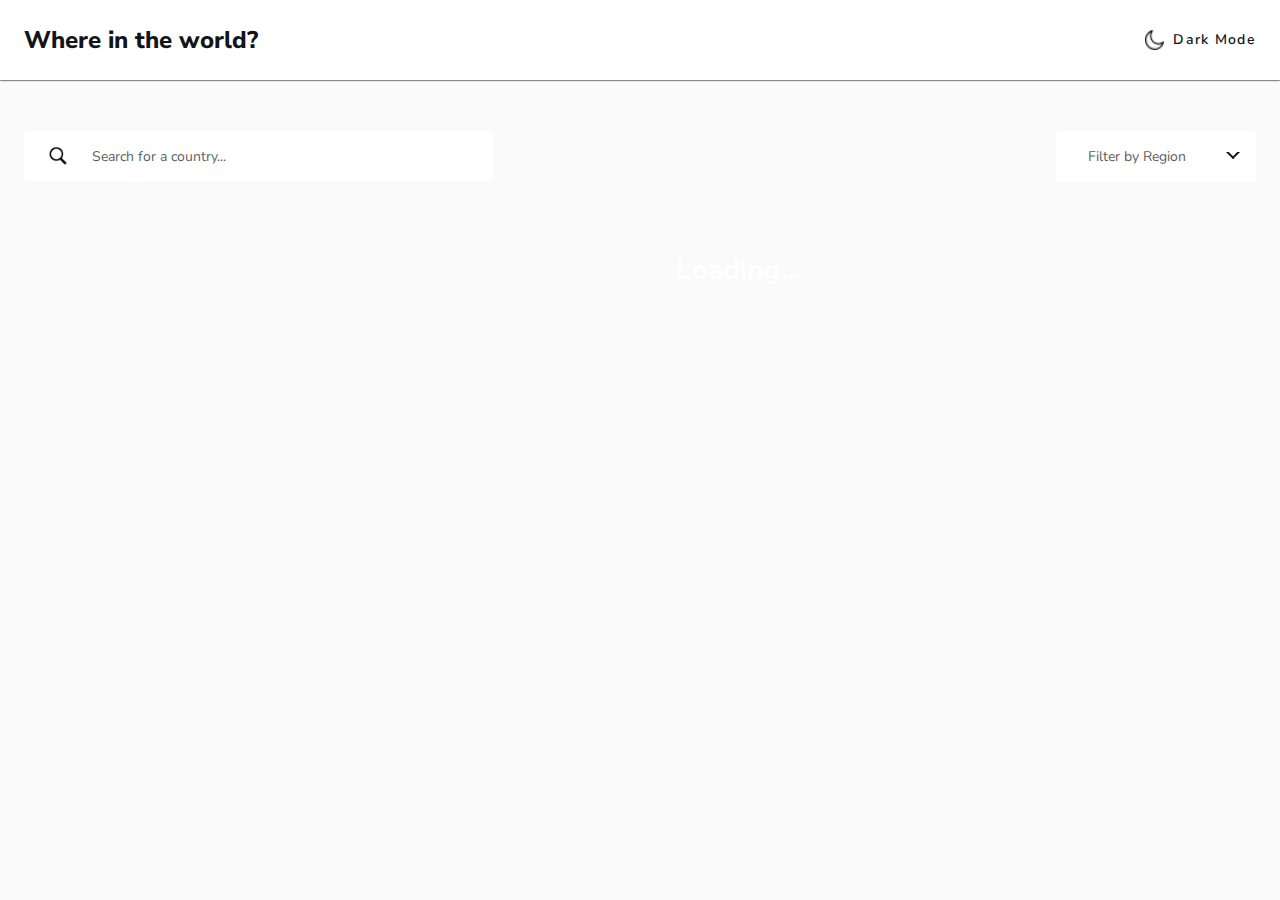
<file: index.html>
<!DOCTYPE html>
<html lang="en">
<head>
    <meta charset="UTF-8">
    <meta http-equiv="X-UA-Compatible" content="IE=edge">
    <meta name="viewport" content="width=device-width, initial-scale=1.0">

    <link rel="stylesheet" href="./styles/main.css">

    <script src="https://code.jquery.com/jquery-3.6.1.min.js" integrity="sha256-o88AwQnZB+VDvE9tvIXrMQaPlFFSUTR+nldQm1LuPXQ=" crossorigin="anonymous"></script>
    <script defer src="./js/main.js"></script>
    <title>Document</title>
</head>
<body class="body">
    <header class="header">
        <div class="header__wrapper">
            <h1 class="header__title">Where in the world?</h1>
            <div class="header__toogle">
                <input hidden id="darkmodeCheck" type="checkbox" onclick="updateDarkmode()">
                <img class="moon-dark" src="./images/moon_3.png" alt="moon icon">
                <img class="moon-light" src="./images/moon_2.png" alt="moon icon">
                <label class="header__toogle-text" for="darkmodeCheck">Dark Mode</label>
            </div>
            
        </div>
    </header>

    <main class="main">
        
        <div class="search-bar">
            <input class="search-bar__text" type="text" placeholder="Search for a country...">
            
            <div class="select_wrap">
                <ul class="default_option">
                    <li>
                        <div class="option default">
                          <p>Filter by Region</p>
                        </div>
                    </li>
                </ul>
                <ul class="select_ul">
                    <li>
                        <div class="option all">
                          <p>Filter by Region</p>
                        </div>
                    </li>
                    <li>
                        <div class="option">
                          <p>Africa</p>
                        </div>
                    </li>
                    <li>
                        <div class="option">
                          <p>Americas</p>
                        </div>  
                    </li>
                    <li>
                        <div class="option">
                          <p>Asia</p>
                        </div>  
                    </li>
                    <li>
                        <div class="option ice">
                          <p>Europe</p>
                        </div>  
                    </li>
                    <li>
                      <div class="option">
                          <p>Oceania</p>
                        </div>
                    </li>
                </ul>
            </div>
        </div>
        
        <div class="countries-grid" >
        </div>
    </main>
</body>
</html>
</file>
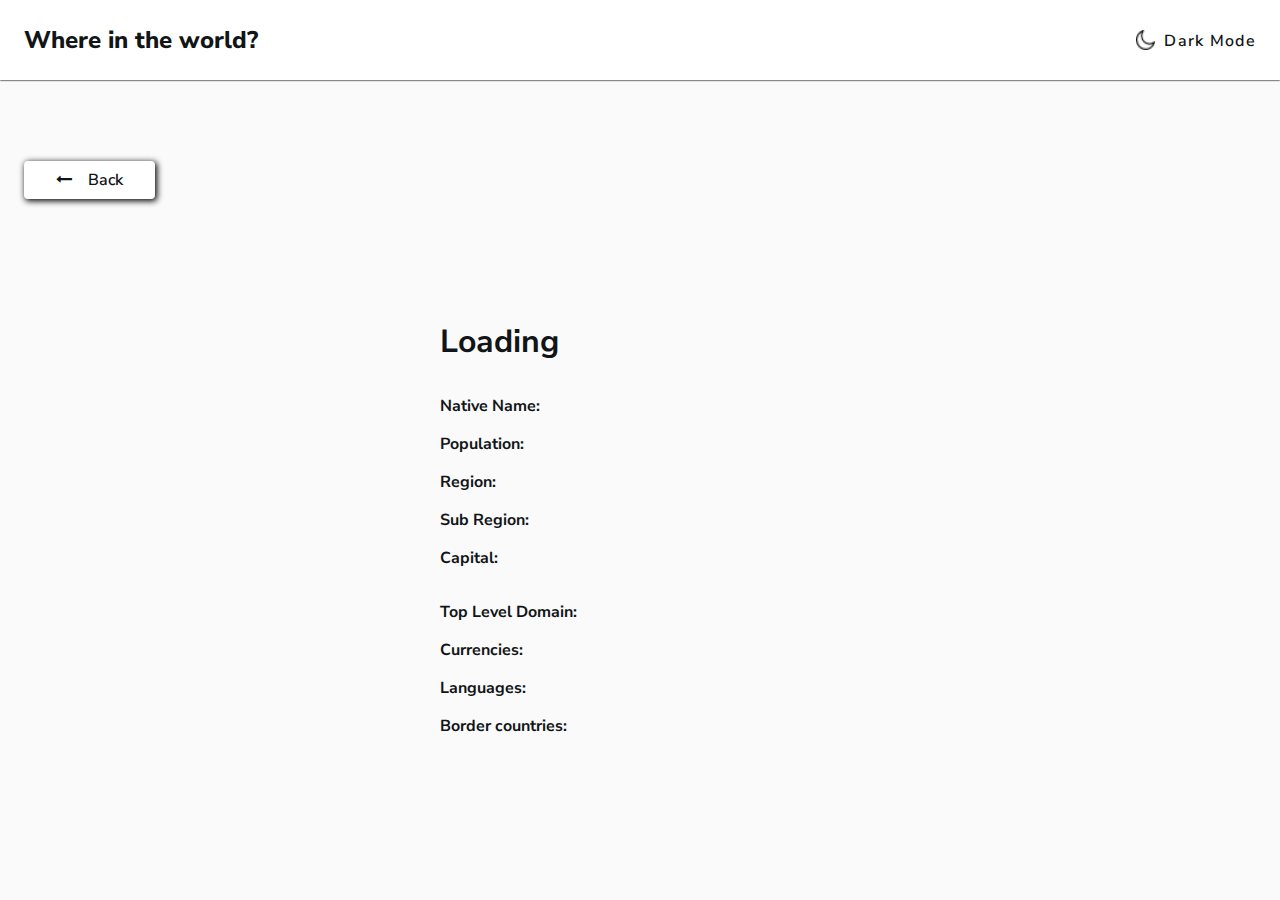
<file: detail.html>
<!DOCTYPE html>
<html lang="en">
<head>
    <meta charset="UTF-8">
    <meta http-equiv="X-UA-Compatible" content="IE=edge">
    <meta name="viewport" content="width=device-width, initial-scale=1.0">

    <link rel="stylesheet" type="text/css" href="https://cdnjs.cloudflare.com/ajax/libs/font-awesome/4.7.0/css/font-awesome.min.css">
    <link rel="stylesheet" href="./styles/main.css">

    <script defer src="./js/detail.js"></script>
    <title>Document</title>
</head>
<body class="body">
    <header class="header">
        <div class="header__wrapper">
            <h1 class="header__title">Where in the world?</h1>
            <div class="header__toogle">
                <input hidden id="darkmodeCheck" type="checkbox" onclick="updateDarkmode()">
                <img class="moon-dark" src="./images/moon_3.png" alt="moon icon">
                <img class="moon-light" src="./images/moon_2.png" alt="moon icon">
                <label class="header__toogle-text" for="darkmodeCheck">Dark Mode</label>
            </div>
        </div>
    </header>

    <main class="main">
        <div class="back-bar">
            <button class="btn-back" onclick="history.back()"><span><i class="fa fa-long-arrow-left" aria-hidden="true"></i></span>back</button>
        </div>
        

        <div class="detail" >

            <div class="detail__image">
                
            </div>
            <div class="detail__text">
                <h3 class="detail__name">Loading</h3>
                <div class="detail__stats-grid">
                    <div class="first-column">
                        <p ><span class="detail__stat">Native Name:</span> <span data-native></span></p>
                        <p ><span class="detail__stat">Population:</span> <span data-pop> </span></p>
                        <p ><span class="detail__stat">Region:</span > <span data-region> </span></p>
                        <p ><span class="detail__stat">Sub Region:</span > <span data-subRegion> </span></p>
                        <p ><span class="detail__stat">Capital:</span > <span data-capital> </span></p>
                    </div>
                    
                    <div class="second-column">
                        <p ><span class="detail__stat">Top Level Domain:</span> <span data-tld> </span></p>
                        <p ><span class="detail__stat">Currencies:</span> <span data-currencies> </span></p>
                        <p ><span class="detail__stat">Languages:</span> <span data-languages> </span></p>
                    </div>
                    
                </div>
                    
                <div class="detail__borders-wrapper">
                    <span class="detail__stat">Border countries: </span> 
                    <div class="detail__borders-list">

                    </div>
                </div>
            </div>
        </div>
    </main>
</body>
</html>
</file>
<file: styles/main.css>
@charset "UTF-8";
/* import order: 
    abstracts/
    vendors/
    base/
    layout/
    components/
    pages/
    themes/
*/
@import url("https://fonts.googleapis.com/css2?family=Nunito+Sans:wght@300;600;800&display=swap");
:root {
  --element-bg: hsl(209deg, 23%, 22%);
  --body-bg: hsl(207deg, 26%, 17%);
  --text-color: white;
  --shadow: black;
}

article,
aside,
details,
figcaption,
figure,
footer,
header,
hgroup,
nav,
section,
summary {
  display: block;
}

audio,
canvas,
video {
  display: inline-block;
}

audio:not([controls]) {
  display: none;
  height: 0;
}

[hidden], template {
  display: none;
}

html {
  background: #fff;
  color: #000;
  -webkit-text-size-adjust: 100%;
  -ms-text-size-adjust: 100%;
}

html,
button,
input,
select,
textarea {
  font-family: sans-serif;
}

body {
  margin: 0;
}

a {
  background: transparent;
}
a:focus {
  outline: thin dotted;
}
a:hover, a:active {
  outline: 0;
}

h1 {
  font-size: 2em;
  margin: 0.67em 0;
}

h2 {
  font-size: 1.5em;
  margin: 0.83em 0;
}

h3 {
  font-size: 1.17em;
  margin: 1em 0;
}

h4 {
  font-size: 1em;
  margin: 1.33em 0;
}

h5 {
  font-size: 0.83em;
  margin: 1.67em 0;
}

h6 {
  font-size: 0.75em;
  margin: 2.33em 0;
}

abbr[title] {
  border-bottom: 1px dotted;
}

b,
strong {
  font-weight: bold;
}

dfn {
  font-style: italic;
}

mark {
  background: #ff0;
  color: #000;
}

code,
kbd,
pre,
samp {
  font-family: monospace, serif;
  font-size: 1em;
}

pre {
  white-space: pre;
  white-space: pre-wrap;
  word-wrap: break-word;
}

q {
  quotes: "“" "”" "‘" "’";
}

q:before, q:after {
  content: "";
  content: none;
}

small {
  font-size: 80%;
}

sub,
sup {
  font-size: 75%;
  line-height: 0;
  position: relative;
  vertical-align: baseline;
}

sup {
  top: -0.5em;
}

sub {
  bottom: -0.25em;
}

img {
  border: 0;
}

svg:not(:root) {
  overflow: hidden;
}

figure {
  margin: 0;
}

fieldset {
  border: 1px solid #c0c0c0;
  margin: 0 2px;
  padding: 0.35em 0.625em 0.75em;
}

legend {
  border: 0;
  padding: 0;
  white-space: normal;
}

button,
input,
select,
textarea {
  font-family: inherit;
  font-size: 100%;
  margin: 0;
  vertical-align: baseline;
}

button, input {
  line-height: normal;
}

button,
select {
  text-transform: none;
}

button,
html input[type=button],
input[type=reset],
input[type=submit] {
  -webkit-appearance: button;
  cursor: pointer;
}

button[disabled],
input[disabled] {
  cursor: default;
}

button::-moz-focus-inner, input::-moz-focus-inner {
  border: 0;
  padding: 0;
}

textarea {
  overflow: auto;
  vertical-align: top;
}

table {
  border-collapse: collapse;
  border-spacing: 0;
}

input[type=search] {
  -webkit-appearance: textfield;
  box-sizing: content-box;
}
input[type=search]::-webkit-search-cancel-button, input[type=search]::-webkit-search-decoration {
  -webkit-appearance: none;
}
input[type=checkbox], input[type=radio] {
  box-sizing: border-box;
  padding: 0;
}

.body {
  font-size: 14px;
  background-color: var(--body-bg);
  min-height: 100vh;
  box-sizing: border-box;
  font-family: "Nunito Sans", sans-serif;
  -ms-overflow-style: none;
}
.body::-webkit-scrollbar {
  display: none;
}

.header {
  background-color: var(--element-bg);
  height: 5rem;
  display: flex;
  align-items: center;
  justify-content: center;
  color: var(--text-color);
  box-shadow: 0 0.05rem 0.1rem var(--shadow);
}
.header__wrapper {
  width: min(100% - 3rem, 80rem);
  display: flex;
  justify-content: space-between;
  align-items: center;
}
.header__title {
  margin: 0;
  font-size: 1.5rem;
  font-weight: 800;
}
@media screen and (max-width: 500px) {
  .header__title {
    font-size: 0.85rem;
  }
}
.header__toogle {
  font-weight: 600;
  display: flex;
  text-align: center;
  gap: 0.6rem;
}
.header__toogle .moon-light, .header__toogle .moon-dark {
  display: none;
  height: 1.2rem;
  width: 1.2rem;
}
@media screen and (max-width: 500px) {
  .header__toogle .moon-light, .header__toogle .moon-dark {
    height: 1rem;
    width: 1rem;
  }
}
.header__toogle-text {
  height: 1rem;
  letter-spacing: 0.08rem;
}
.header__toogle-text:hover {
  cursor: pointer;
}
@media screen and (max-width: 500px) {
  .header__toogle-text {
    font-size: 0.7rem;
  }
}

.list {
  list-style: none;
  margin: 0;
  padding: 0;
}

.countries-grid {
  display: grid;
  grid-template: repeat(2, 1fr)/repeat(auto-fill, minmax(min(100%, 200px), 1fr));
  gap: 4.5rem;
  width: min(100% - 7rem, 80rem);
  margin: 0 auto 0 auto;
  padding-left: 0;
  padding-bottom: 3rem;
}

.back-bar {
  margin: 0 auto;
  display: flex;
  flex-direction: row;
  justify-content: space-between;
  align-items: center;
  width: min(100% - 3rem, 80rem);
  height: 8rem;
}
@media screen and (min-width: 768px) {
  .back-bar {
    height: 12.5rem;
  }
}
.back-bar .btn-back {
  box-sizing: border-box;
  padding: 0.5rem 2rem;
  background-color: var(--element-bg);
  color: var(--text-color);
  border: none;
  box-shadow: 0.1rem 0.1rem 0.4rem black;
  border-radius: 0.25rem;
  font-weight: 600;
  text-transform: capitalize;
}
@media screen and (max-width: 500px) {
  .back-bar .btn-back {
    font-size: 0.8rem;
    padding: 0.5rem 1.5rem;
  }
}
.back-bar .btn-back span {
  margin-right: 1rem;
}

.detail {
  display: grid;
  grid-template-columns: repeat(auto-fill, minmax(min(100%, 25rem), 1fr));
  color: var(--text-color);
  width: min(100% - 3rem, 80rem);
  margin: 0 auto 0 auto;
  gap: 1rem;
}
@media screen and (min-width: 1300px) {
  .detail {
    gap: 10rem;
  }
}
.detail__image {
  background-position: center;
  background-size: 100% 100%;
  height: 15rem;
}
@media screen and (min-width: 500px) {
  .detail__image {
    height: 25rem;
  }
}
.detail__text {
  display: flex;
  flex-direction: column;
}
.detail__name {
  font-size: 2rem;
  font-weight: 700;
  margin-top: 1rem;
  margin-bottom: 0.3rem;
}
@media screen and (min-width: 768px) {
  .detail__name {
    margin-top: 2.5rem;
    margin-bottom: 1rem;
  }
}
.detail__stat {
  font-weight: bold;
}
.detail__stats-grid {
  display: grid;
  grid-template-columns: repeat(auto-fill, minmax(15rem, 1fr));
  gap: 1.5rem;
}
@media screen and (min-width: 768px) {
  .detail__stats-grid {
    gap: 0;
  }
}
.detail__borders-wrapper {
  margin-top: 2rem;
  margin-bottom: 3rem;
  display: flex;
  align-items: center;
}
@media screen and (min-width: 768px) {
  .detail__borders-wrapper {
    margin-top: auto;
  }
}
.detail__borders-list {
  box-sizing: border-box;
  padding-left: 1rem;
  display: flex;
  flex-wrap: wrap;
  gap: 1rem;
}
.detail__border {
  text-decoration: none;
  color: var(--text-color);
  background-color: var(--element-bg);
  text-align: center;
  padding: 0.5rem 0.75rem;
}

.first-column p {
  margin: 1rem 0;
}

.country-card {
  color: var(--text-color);
  background-color: var(--element-bg);
  height: 21rem;
  border-radius: 0.3rem;
  display: flex;
  flex-direction: column;
}
.country-card__image {
  border-radius: 0.3rem 0.3rem 0 0;
  background-position: center;
  background-size: cover;
  width: 100%;
  height: 10rem;
}
.country-card__text {
  font-size: 0.8rem;
  padding: 2rem;
  font-weight: 300;
}
.country-card__name {
  display: inline-block;
  font-size: 1rem;
  margin: 0 0 1rem 0;
  text-decoration: none;
  color: var(--text-color);
  font-weight: 800;
}
.country-card__attribute {
  margin: 0 0 0.5rem 0;
}
.country-card__category {
  font-weight: 600;
}

.search-bar {
  margin: 0 auto;
  display: flex;
  flex-direction: row;
  justify-content: space-between;
  flex-wrap: wrap;
  align-items: center;
  width: min(100% - 3rem, 80rem);
  height: 9.5rem;
}
@media screen and (max-width: 750px) {
  .search-bar {
    padding-top: 1rem;
  }
}
.search-bar__text {
  height: 3rem;
  width: 25rem;
  border: none;
  border-radius: 0.25rem;
  background-color: var(--element-bg);
  background-image: url("./../../images/icons_search_dark.png");
  background-repeat: no-repeat;
  background-size: 1.25rem 1.25rem;
  background-position: left 1.5rem top 50%;
  padding-left: 4.25rem;
  color: var(--text-color);
}
.search-bar__text::-moz-placeholder {
  color: var(--text-color);
  opacity: 0.7;
}
.search-bar__text:-ms-input-placeholder {
  color: var(--text-color);
  opacity: 0.7;
}
.search-bar__text::placeholder {
  color: var(--text-color);
  opacity: 0.7;
}
.search-bar__filter {
  height: 3rem;
  width: 12.5rem;
  border: none;
  border-radius: 0.25rem;
  background-color: var(--element-bg);
  color: var(--text-color);
  opacity: 0.7;
  box-sizing: border-box;
  padding: 1rem;
  -webkit-appearance: none;
     -moz-appearance: none;
          appearance: none;
}
.search-bar .select_wrap {
  width: 12.5rem;
  position: relative;
  -webkit-user-select: none;
     -moz-user-select: none;
      -ms-user-select: none;
          user-select: none;
}
.search-bar .select_wrap .default_option {
  background: #fff;
  border: none;
  border-radius: 0.25rem;
  position: relative;
  cursor: pointer;
  background-color: var(--element-bg);
  color: var(--text-color);
  padding-left: 0;
}
.search-bar .select_wrap .default_option::before {
  content: "";
  position: absolute;
  top: 1rem;
  right: 18px;
  width: 6px;
  height: 6px;
  border: 2px solid;
  border-color: transparent transparent var(--text-color) var(--text-color);
  transform: rotate(-45deg);
}
.search-bar .select_wrap .default_option li {
  padding: 0.25rem 2rem;
  list-style: none;
  opacity: 0.7;
}
.search-bar .select_wrap .select_ul {
  position: absolute;
  top: 3.7rem;
  left: 0;
  width: 100%;
  background: var(--element-bg);
  border-radius: 5px;
  display: none;
  padding-left: 0;
  color: var(--text-color);
}
.search-bar .select_wrap .select_ul li {
  padding: 1rem 2rem;
  cursor: pointer;
  list-style: none;
  opacity: 0.7;
}
.search-bar .select_wrap .select_ul li:hover {
  background-color: var(--body-bg);
}
.search-bar .select_wrap .select_ul li:first-child:hover {
  border-top-left-radius: 5px;
  border-top-right-radius: 5px;
}
.search-bar .select_wrap .select_ul li:last-child:hover {
  border-bottom-left-radius: 5px;
  border-bottom-right-radius: 5px;
}
.search-bar .select_wrap .option {
  display: flex;
  align-items: center;
}
.search-bar .select_wrap .option p {
  margin: 0.75rem 0;
}
.search-bar .select_wrap.active .select_ul {
  display: block;
}
.search-bar .select_wrap.active .default_option::before {
  top: 1.5rem;
  transform: rotate(-225deg);
}/*# sourceMappingURL=main.css.map */
</file>
